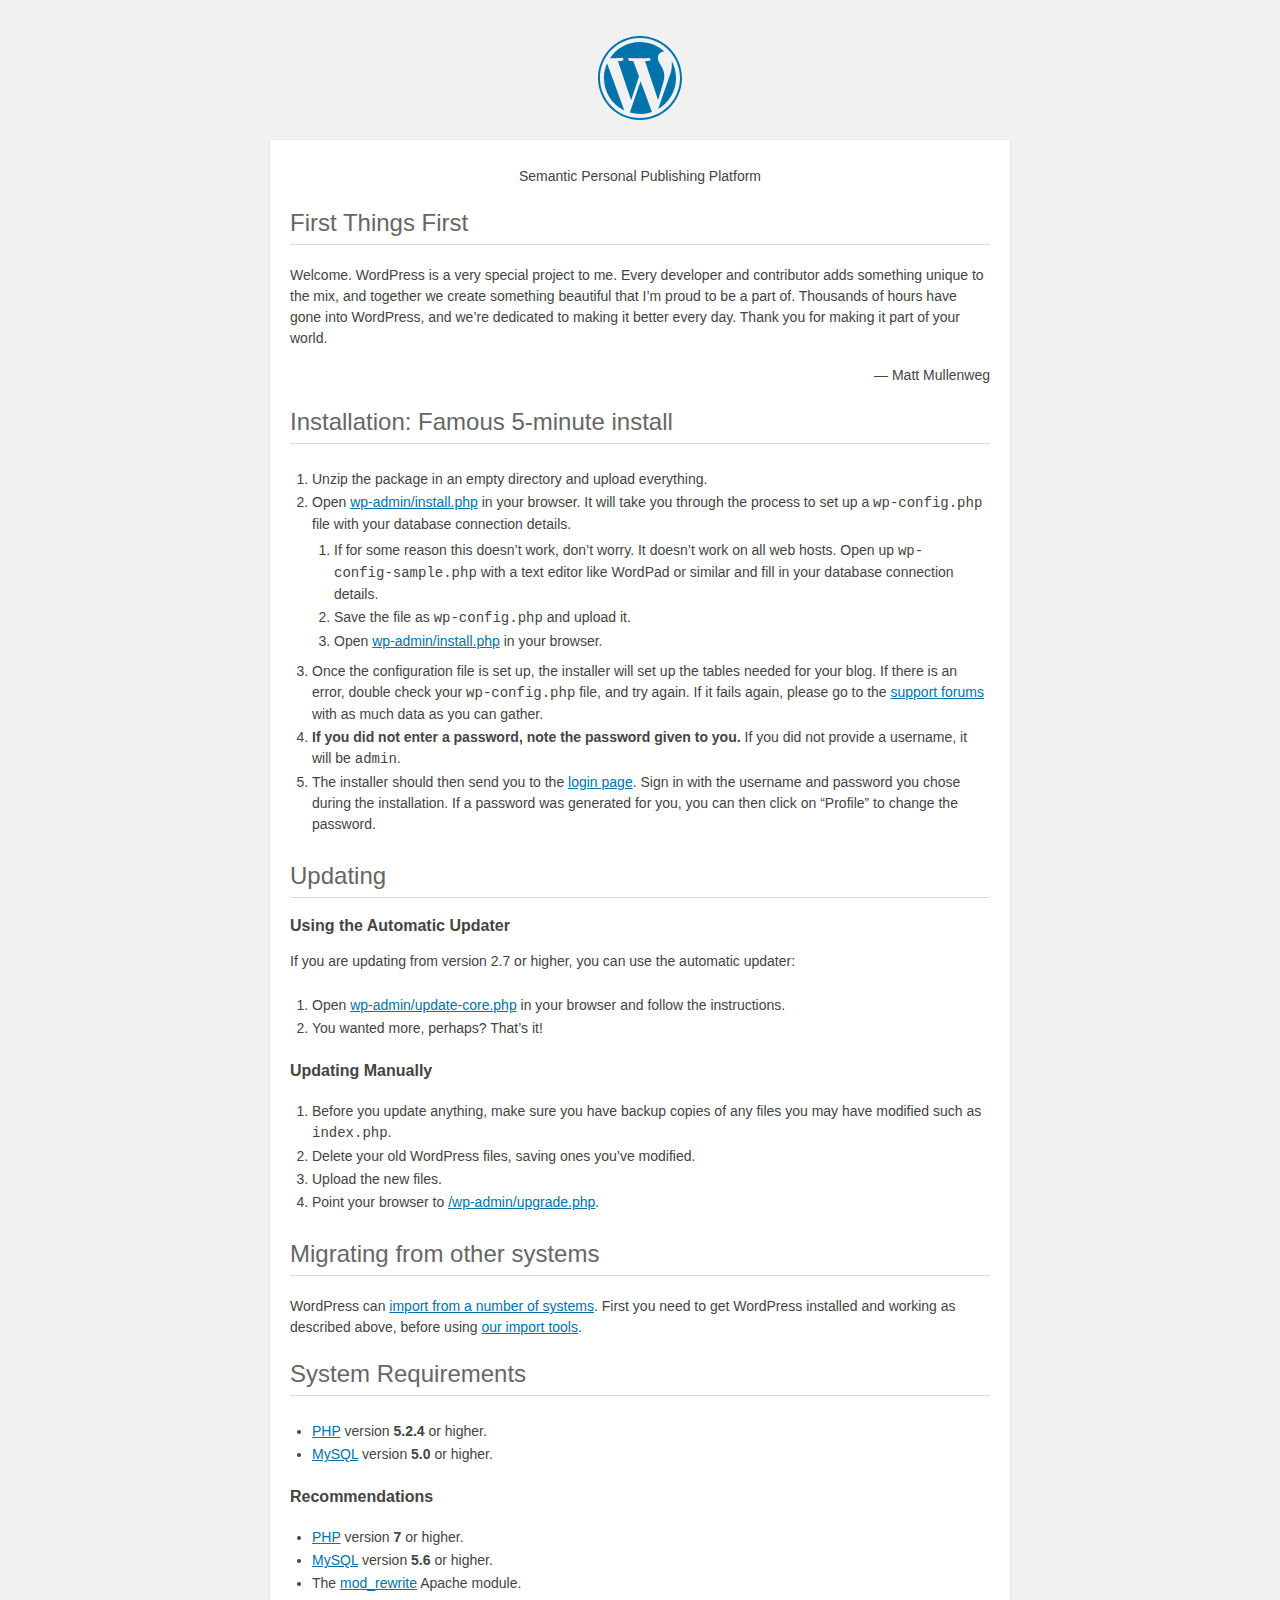
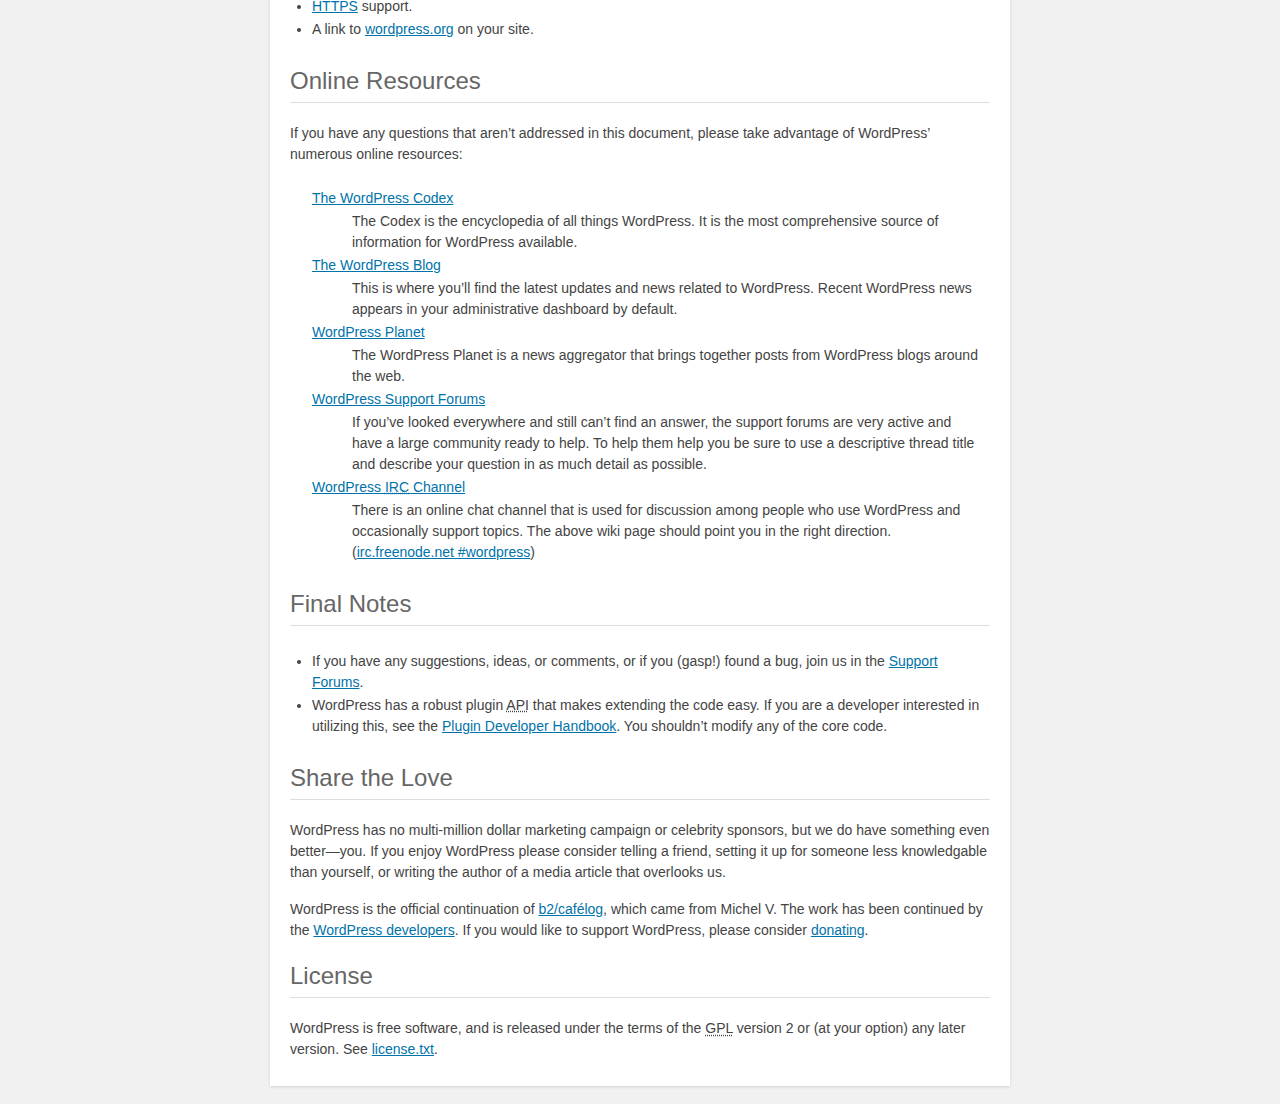
<file: blog/readme.html>
<!DOCTYPE html>
<html>
<head>
	<meta name="viewport" content="width=device-width" />
	<meta http-equiv="Content-Type" content="text/html; charset=utf-8" />
	<title>WordPress &#8250; ReadMe</title>
	<link rel="stylesheet" href="wp-admin/css/install.css?ver=20100228" type="text/css" />
</head>
<body>
<h1 id="logo">
	<a href="https://wordpress.org/"><img alt="WordPress" src="wp-admin/images/wordpress-logo.png" /></a>
</h1>
<p style="text-align: center">Semantic Personal Publishing Platform</p>

<h2>First Things First</h2>
<p>Welcome. WordPress is a very special project to me. Every developer and contributor adds something unique to the mix, and together we create something beautiful that I&#8217;m proud to be a part of. Thousands of hours have gone into WordPress, and we&#8217;re dedicated to making it better every day. Thank you for making it part of your world.</p>
<p style="text-align: right">&#8212; Matt Mullenweg</p>

<h2>Installation: Famous 5-minute install</h2>
<ol>
	<li>Unzip the package in an empty directory and upload everything.</li>
	<li>Open <span class="file"><a href="wp-admin/install.php">wp-admin/install.php</a></span> in your browser. It will take you through the process to set up a <code>wp-config.php</code> file with your database connection details.
		<ol>
			<li>If for some reason this doesn&#8217;t work, don&#8217;t worry. It doesn&#8217;t work on all web hosts. Open up <code>wp-config-sample.php</code> with a text editor like WordPad or similar and fill in your database connection details.</li>
			<li>Save the file as <code>wp-config.php</code> and upload it.</li>
			<li>Open <span class="file"><a href="wp-admin/install.php">wp-admin/install.php</a></span> in your browser.</li>
		</ol>
	</li>
	<li>Once the configuration file is set up, the installer will set up the tables needed for your blog. If there is an error, double check your <code>wp-config.php</code> file, and try again. If it fails again, please go to the <a href="https://wordpress.org/support/" title="WordPress support">support forums</a> with as much data as you can gather.</li>
	<li><strong>If you did not enter a password, note the password given to you.</strong> If you did not provide a username, it will be <code>admin</code>.</li>
	<li>The installer should then send you to the <a href="wp-login.php">login page</a>. Sign in with the username and password you chose during the installation. If a password was generated for you, you can then click on &#8220;Profile&#8221; to change the password.</li>
</ol>

<h2>Updating</h2>
<h3>Using the Automatic Updater</h3>
<p>If you are updating from version 2.7 or higher, you can use the automatic updater:</p>
<ol>
	<li>Open <span class="file"><a href="wp-admin/update-core.php">wp-admin/update-core.php</a></span> in your browser and follow the instructions.</li>
	<li>You wanted more, perhaps? That&#8217;s it!</li>
</ol>

<h3>Updating Manually</h3>
<ol>
	<li>Before you update anything, make sure you have backup copies of any files you may have modified such as <code>index.php</code>.</li>
	<li>Delete your old WordPress files, saving ones you&#8217;ve modified.</li>
	<li>Upload the new files.</li>
	<li>Point your browser to <span class="file"><a href="wp-admin/upgrade.php">/wp-admin/upgrade.php</a>.</span></li>
</ol>

<h2>Migrating from other systems</h2>
<p>WordPress can <a href="https://codex.wordpress.org/Importing_Content">import from a number of systems</a>. First you need to get WordPress installed and working as described above, before using <a href="wp-admin/import.php" title="Import to WordPress">our import tools</a>.</p>

<h2>System Requirements</h2>
<ul>
	<li><a href="https://secure.php.net/">PHP</a> version <strong>5.2.4</strong> or higher.</li>
	<li><a href="https://www.mysql.com/">MySQL</a> version <strong>5.0</strong> or higher.</li>
</ul>

<h3>Recommendations</h3>
<ul>
	<li><a href="https://secure.php.net/">PHP</a> version <strong>7</strong> or higher.</li>
	<li><a href="https://www.mysql.com/">MySQL</a> version <strong>5.6</strong> or higher.</li>
	<li>The <a href="https://httpd.apache.org/docs/2.2/mod/mod_rewrite.html">mod_rewrite</a> Apache module.</li>
	<li><a href="https://wordpress.org/news/2016/12/moving-toward-ssl/">HTTPS</a> support.</li>
	<li>A link to <a href="https://wordpress.org/">wordpress.org</a> on your site.</li>
</ul>

<h2>Online Resources</h2>
<p>If you have any questions that aren&#8217;t addressed in this document, please take advantage of WordPress&#8217; numerous online resources:</p>
<dl>
	<dt><a href="https://codex.wordpress.org/">The WordPress Codex</a></dt>
		<dd>The Codex is the encyclopedia of all things WordPress. It is the most comprehensive source of information for WordPress available.</dd>
	<dt><a href="https://wordpress.org/news/">The WordPress Blog</a></dt>
		<dd>This is where you&#8217;ll find the latest updates and news related to WordPress. Recent WordPress news appears in your administrative dashboard by default.</dd>
	<dt><a href="https://planet.wordpress.org/">WordPress Planet</a></dt>
		<dd>The WordPress Planet is a news aggregator that brings together posts from WordPress blogs around the web.</dd>
	<dt><a href="https://wordpress.org/support/">WordPress Support Forums</a></dt>
		<dd>If you&#8217;ve looked everywhere and still can&#8217;t find an answer, the support forums are very active and have a large community ready to help. To help them help you be sure to use a descriptive thread title and describe your question in as much detail as possible.</dd>
	<dt><a href="https://codex.wordpress.org/IRC">WordPress <abbr title="Internet Relay Chat">IRC</abbr> Channel</a></dt>
		<dd>There is an online chat channel that is used for discussion among people who use WordPress and occasionally support topics. The above wiki page should point you in the right direction. (<a href="irc://irc.freenode.net/wordpress">irc.freenode.net #wordpress</a>)</dd>
</dl>

<h2>Final Notes</h2>
<ul>
	<li>If you have any suggestions, ideas, or comments, or if you (gasp!) found a bug, join us in the <a href="https://wordpress.org/support/">Support Forums</a>.</li>
	<li>WordPress has a robust plugin <abbr title="application programming interface">API</abbr> that makes extending the code easy. If you are a developer interested in utilizing this, see the <a href="https://developer.wordpress.org/plugins/">Plugin Developer Handbook</a>. You shouldn&#8217;t modify any of the core code.</li>
</ul>

<h2>Share the Love</h2>
<p>WordPress has no multi-million dollar marketing campaign or celebrity sponsors, but we do have something even better&#8212;you. If you enjoy WordPress please consider telling a friend, setting it up for someone less knowledgable than yourself, or writing the author of a media article that overlooks us.</p>

<p>WordPress is the official continuation of <a href="http://cafelog.com/">b2/caf&#233;log</a>, which came from Michel V. The work has been continued by the <a href="https://wordpress.org/about/">WordPress developers</a>. If you would like to support WordPress, please consider <a href="https://wordpress.org/donate/" title="Donate to WordPress">donating</a>.</p>

<h2>License</h2>
<p>WordPress is free software, and is released under the terms of the <abbr title="GNU General Public License">GPL</abbr> version 2 or (at your option) any later version. See <a href="license.txt">license.txt</a>.</p>

</body>
</html>
</file>
<file: blog/wp-admin/css/install.css>
html {
	background: #f1f1f1;
	margin: 0 20px;
}

body {
	background: #fff;
	color: #444;
	font-family: -apple-system, BlinkMacSystemFont, "Segoe UI", Roboto, Oxygen-Sans, Ubuntu, Cantarell, "Helvetica Neue", sans-serif;
	margin: 140px auto 25px;
	padding: 20px 20px 10px 20px;
	max-width: 700px;
	-webkit-font-smoothing: subpixel-antialiased;
	box-shadow: 0 1px 3px rgba(0,0,0,0.13);
}

a {
	color: #0073aa;
}

a:hover,
a:active {
	color: #00a0d2;
}

a:focus {
	color: #124964;
	box-shadow:
		0 0 0 1px #5b9dd9,
		0 0 2px 1px rgba(30, 140, 190, .8);
}

.ie8 a:focus {
	outline: #5b9dd9 solid 1px;
}

h1, h2 {
	border-bottom: 1px solid #ddd;
	clear: both;
	color: #666;
	font-size: 24px;
	padding: 0;
	padding-bottom: 7px;
	font-weight: 400;
}

h3 {
	font-size: 16px;
}

p, li, dd, dt {
	padding-bottom: 2px;
	font-size: 14px;
	line-height: 1.5;
}

code, .code {
	font-family: Consolas, Monaco, monospace;
}

ul, ol, dl {
	padding: 5px 5px 5px 22px;
}

a img {
	border:0
}
abbr {
	border: 0;
	font-variant: normal;
}

fieldset {
	border: 0;
	padding: 0;
	margin: 0;
}

label {
	cursor: pointer;
}

#logo {
	margin: 6px 0 14px 0;
	padding: 0 0 7px 0;
	border-bottom: none;
	text-align:center
}
#logo a {
	background-image: url(../images/w-logo-blue.png?ver=20131202);
	background-image: none, url(../images/wordpress-logo.svg?ver=20131107);
	background-size: 84px;
	background-position: center top;
	background-repeat: no-repeat;
	color: #444; /* same as login.css */
	height: 84px;
	font-size: 20px;
	font-weight: 400;
	line-height: 1.3em;
	margin: -130px auto 25px;
	padding: 0;
	text-decoration: none;
	width: 84px;
	text-indent: -9999px;
	outline: none;
	overflow: hidden;
	display: block;
}

#logo a:focus {
	box-shadow: none;
}

.step {
	margin: 20px 0 15px;
}
.step, th {
	text-align: left;
	padding: 0;
}
.language-chooser.wp-core-ui .step .button.button-large {
	height: 36px;
	font-size: 14px;
	line-height: 33px;
	vertical-align: middle;
}
textarea {
	border: 1px solid #ddd;
	font-family: -apple-system, BlinkMacSystemFont, "Segoe UI", Roboto, Oxygen-Sans, Ubuntu, Cantarell, "Helvetica Neue", sans-serif;
	width: 100%;
	box-sizing: border-box;
}

.form-table {
	border-collapse: collapse;
	margin-top: 1em;
	width: 100%;
}

.form-table td {
	margin-bottom: 9px;
	padding: 10px 20px 10px 0;
	font-size: 14px;
	vertical-align: top
}

.form-table th {
	font-size: 14px;
	text-align: left;
	padding: 10px 20px 10px 0;
	width: 140px;
	vertical-align: top;
}

.form-table code {
	line-height: 18px;
	font-size: 14px;
}

.form-table p {
	margin: 4px 0 0 0;
	font-size: 11px;
}

.form-table input {
	line-height: 20px;
	font-size: 15px;
	padding: 3px 5px;
	border: 1px solid #ddd;
	box-shadow: inset 0 1px 2px rgba(0,0,0,0.07);
}

input,
submit {
	font-family: -apple-system, BlinkMacSystemFont, "Segoe UI", Roboto, Oxygen-Sans, Ubuntu, Cantarell, "Helvetica Neue", sans-serif;
}

.form-table input[type=text],
.form-table input[type=email],
.form-table input[type=url],
.form-table input[type=password] {
	width: 206px;
}

.form-table th p {
	font-weight: 400;
}

.form-table.install-success th,
.form-table.install-success td {
	vertical-align: middle;
	padding: 16px 20px 16px 0;
}

.form-table.install-success td p {
	margin: 0;
	font-size: 14px;
}

.form-table.install-success td code {
	margin: 0;
	font-size: 18px;
}

#error-page {
	margin-top: 50px;
}

#error-page p {
	font-size: 14px;
	line-height: 18px;
	margin: 25px 0 20px;
}

#error-page code, .code {
	font-family: Consolas, Monaco, monospace;
}

.wp-hide-pw > .dashicons {
	line-height: inherit;
}

#pass-strength-result {
	background-color: #eee;
	border: 1px solid #ddd;
	color: #23282d;
	margin: -2px 5px 5px 0px;
	padding: 3px 5px;
	text-align: center;
	width: 218px;
	box-sizing: border-box;
	opacity: 0;
}

#pass-strength-result.short {
	background-color: #f1adad;
	border-color: #e35b5b;
	opacity: 1;
}

#pass-strength-result.bad {
	background-color: #fbc5a9;
	border-color: #f78b53;
	opacity: 1;
}

#pass-strength-result.good {
	background-color: #ffe399;
	border-color: #ffc733;
	opacity: 1;
}

#pass-strength-result.strong {
	background-color: #c1e1b9;
	border-color: #83c373;
	opacity: 1;
}

#pass1.short, #pass1-text.short {
	border-color: #e35b5b;
}

#pass1.bad, #pass1-text.bad {
	border-color: #f78b53;
}

#pass1.good, #pass1-text.good {
	border-color: #ffc733;
}

#pass1.strong, #pass1-text.strong {
	border-color: #83c373;
}

.pw-weak {
	display: none;
}

.message {
	border-left: 4px solid #dc3232;
	padding: .7em .6em;
	background-color: #fbeaea;
}

/* rtl:ignore */
#dbname,
#uname,
#pwd,
#dbhost,
#prefix,
#user_login,
#admin_email,
#pass1,
#pass2 {
	direction: ltr;
}

#pass1-text,
.show-password #pass1 {
	display: none;
}

.show-password #pass1-text
{
	display: inline-block;
}

.form-table span.description.important {
	font-size: 12px;
}


/* localization */
body.rtl,
.rtl textarea,
.rtl input,
.rtl submit {
	font-family: Tahoma, sans-serif;
}

:lang(he-il) body.rtl,
:lang(he-il) .rtl textarea,
:lang(he-il) .rtl input,
:lang(he-il) .rtl submit {
	font-family: Arial, sans-serif;
}

@media only screen and (max-width: 799px) {
	body {
		margin-top: 115px;
	}
	#logo a {
		margin: -125px auto 30px;
	}
}

@media screen and ( max-width: 782px ) {

	.form-table {
		margin-top: 0;
	}

	.form-table th,
	.form-table td {
		display: block;
		width: auto;
		vertical-align: middle;
	}

	.form-table th {
		padding: 20px 0 0;
	}

	.form-table td {
		padding: 5px 0;
		border: 0;
		margin: 0;
	}

	textarea,
	input {
		font-size: 16px;
	}

	.form-table td input[type="text"],
	.form-table td input[type="email"],
	.form-table td input[type="url"],
	.form-table td input[type="password"],
	.form-table td select,
	.form-table td textarea,
	.form-table span.description {
		width: 100%;
		font-size: 16px;
		line-height: 1.5;
		padding: 7px 10px;
		display: block;
		max-width: none;
		box-sizing: border-box;
	}

}

body.language-chooser {
	max-width: 300px;
}

.language-chooser select {
	padding: 8px;
	width: 100%;
	display: block;
	border: 1px solid #ddd;
	background-color: #fff;
	color: #32373c;
	font-size: 16px;
	font-family: Arial, sans-serif;
	font-weight: 400;
}

.language-chooser p {
	text-align: right;
}

.screen-reader-input,
.screen-reader-text {
	border: 0;
	clip: rect(1px, 1px, 1px, 1px);
	-webkit-clip-path: inset(50%);
	clip-path: inset(50%);
	height: 1px;
	margin: -1px;
	overflow: hidden;
	padding: 0;
	position: absolute;
	width: 1px;
	word-wrap: normal !important;
}

.spinner {
	background: url(../images/spinner.gif) no-repeat;
	background-size: 20px 20px;
	visibility: hidden;
	opacity: 0.7;
	filter: alpha(opacity=70);
	width: 20px;
	height: 20px;
	margin: 2px 5px 0;
}

.step .spinner {
	display: inline-block;
	vertical-align: middle;
	margin-right: 15px;
}

.button.hide-if-no-js,
.hide-if-no-js {
	display: none;
}

/**
 * HiDPI Displays
 */
@media print,
  (-webkit-min-device-pixel-ratio: 1.25),
  (min-resolution: 120dpi) {

	.spinner {
		background-image: url(../images/spinner-2x.gif);
	}

}
</file>
